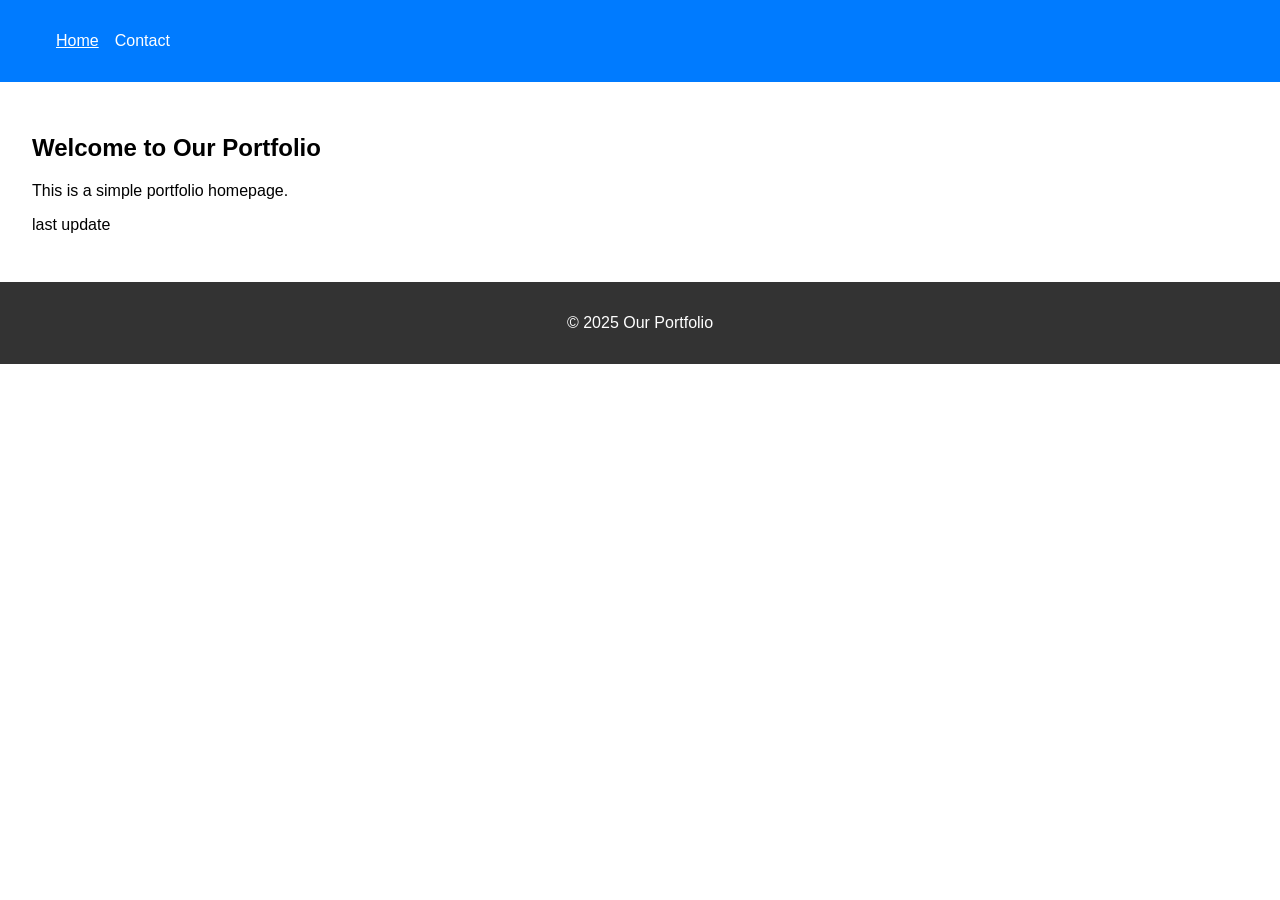
<file: index.html>
<!DOCTYPE html>
<html lang="en">
<head>
  <meta charset="UTF-8" />
  <meta name="viewport" content="width=device-width, initial-scale=1.0"/>
  <title>My Portfolio</title>
  <link rel="stylesheet" href="style.css" />
</head>
<body>

  <nav>
    <ul>
      <li><a href="index.html" class="active">Home</a></li>
      <li><a href="contact.html">Contact</a></li>
    </ul>
  </nav>

  <section id="home" class="section">
    <h1>Welcome to Our Portfolio</h1>
    <p>This is a simple portfolio homepage.</p>
    <p>last update</p>
  </section>

  <footer>
    <p>&copy; 2025 Our Portfolio</p>
  </footer>

</body>
</html>
</file>
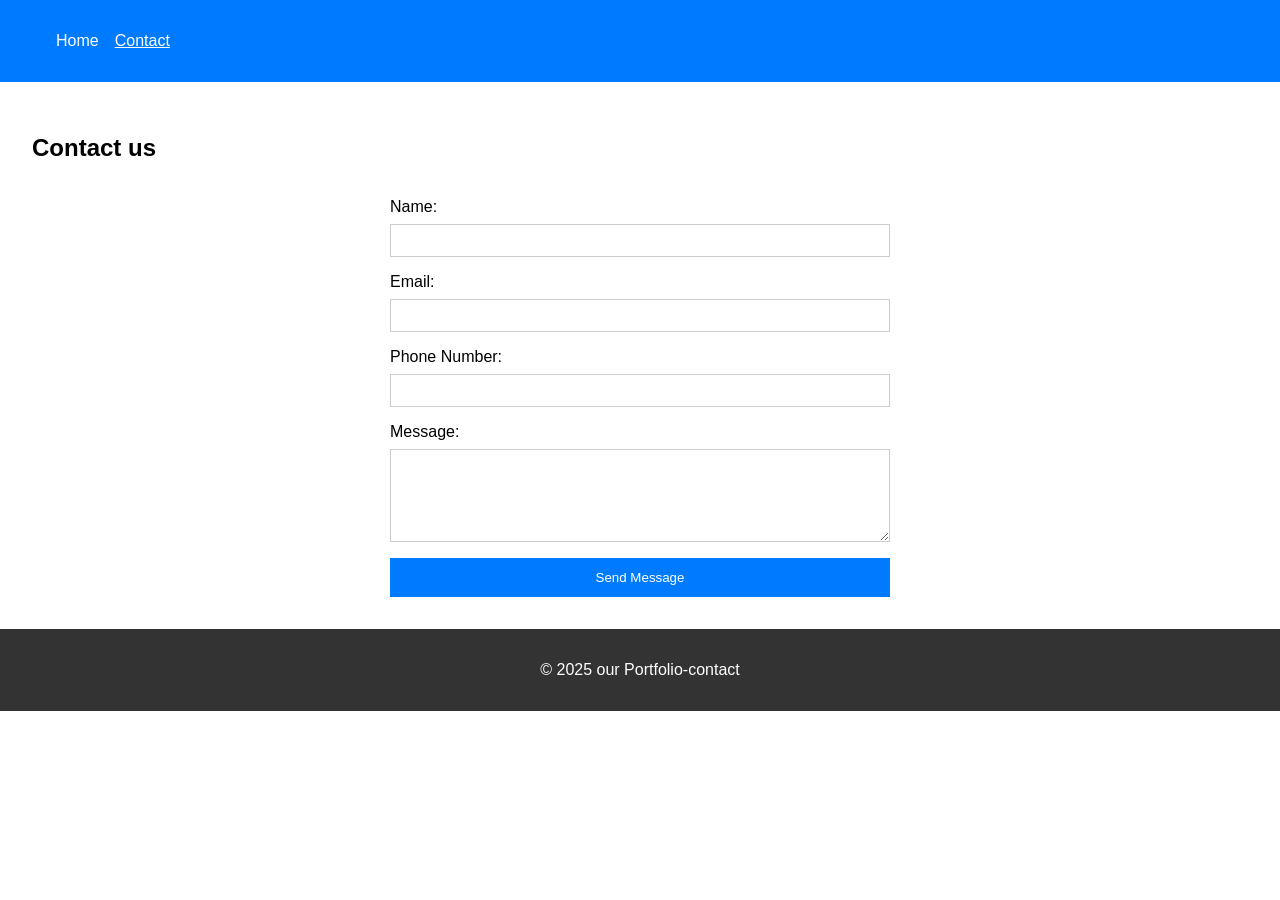
<file: contact.html>
<!DOCTYPE html>
<html lang="en">
<head>
  <meta charset="UTF-8" />
  <meta name="viewport" content="width=device-width, initial-scale=1.0"/>
  <title>Contact Me</title>
  <link rel="stylesheet" href="style.css" />
</head>
<body>

  <nav>
    <ul>
      <li><a href="index.html">Home</a></li>
      <li><a href="contact.html" class="active">Contact</a></li>
    </ul>
  </nav>

  <section id="contact" class="section">
    <h2>Contact us</h2>
    <form action="#" method="POST" class="contact-form">
      <label for="name">Name:</label>
      <input type="text" id="name" name="name" required />

      <label for="email">Email:</label>
      <input type="email" id="email" name="email" required />

      
      <label for="email">Phone Number:</label>
      <input type="email" id="email" name="email" required />

      <label for="message">Message:</label>
      <textarea id="message" name="message" rows="5" required></textarea>

      <button type="submit">Send Message</button>
    </form>
  </section>

  <footer>
    <p>&copy; 2025 our Portfolio-contact</p>
  </footer>

</body>
</html>
</file>
<file: style.css>
body {
  font-family: Arial, sans-serif;
  margin: 0;
  padding: 0;
}

nav {
  background-color: #007BFF;
  padding: 1rem;
}

nav ul {
  list-style: none;
  display: flex;
  justify-content: flex-start;
}

nav ul li {
  margin-right: 1rem;
}

nav ul li a {
  color: white;
  text-decoration: none;
}

nav ul li a.active {
  text-decoration: underline;
}

.section {
  padding: 2rem;
}

.contact-form {
  max-width: 500px;
  margin: auto;
  display: flex;
  flex-direction: column;
}

.contact-form label {
  margin-top: 1rem;
}

.contact-form input,
.contact-form textarea {
  padding: 0.5rem;
  margin-top: 0.5rem;
  border: 1px solid #ccc;
}

.contact-form button {
  margin-top: 1rem;
  padding: 0.75rem;
  background-color: #007BFF;
  color: white;
  border: none;
  cursor: pointer;
}

footer {
  background-color: #333;
  color: white;
  text-align: center;
  padding: 1rem;
}
</file>
